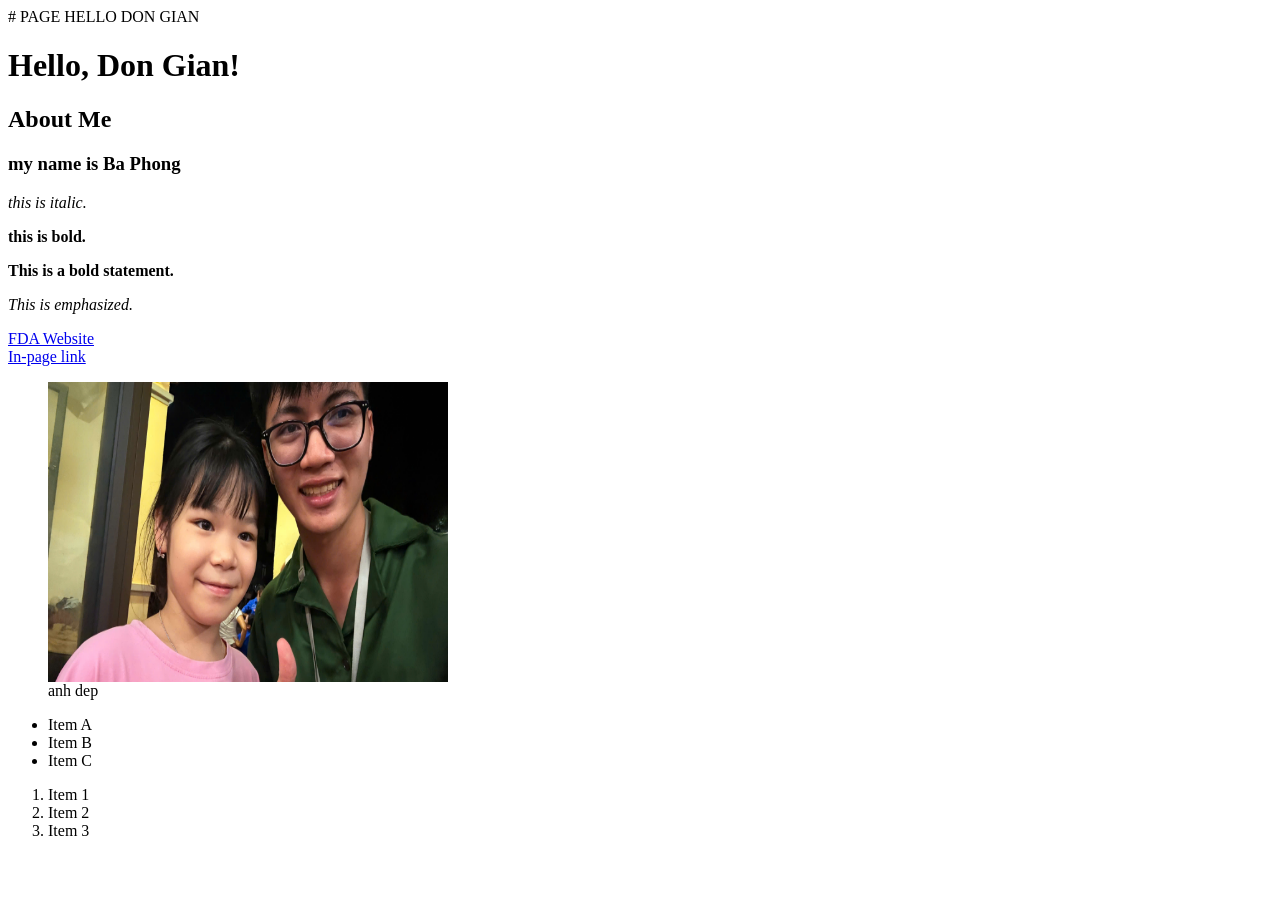
<file: index.html>
# PAGE HELLO DON GIAN
<!doctype html>
<html lang="en">
  <head>
    <meta charset="UTF-8" />
    <meta name="viewport" content="width=device-width, initial-scale=1.0" />
    <title>My Website</title>
  </head>
  <body>
    <h1>Hello, Don Gian!</h1>
    <h2>About Me</h2>
    <h3>my name is Ba Phong</h3>
    <p><i>this is italic.</i></p>
    <p><b>this is bold.</b></p>
    <p><strong>This is a bold statement.</strong></p>
    <p><em>This is emphasized.</em></p>

    <a href="http://fda.neu.edu.vn" target="_blank">FDA Website</a>
    <br />
    <a href="#contact">In-page link</a>
    <figure>
      <img
        src="anh3.jpg"
        alt="description of the image"
        width="400"
        height="300"
      />
      <figcaption>anh dep</figcaption>
    </figure>
    <ul>
      <li>Item A</li>
      <li>Item B</li>
      <li>Item C</li>
    </ul>
    <ol>
      <li>Item 1</li>
      <li>Item 2</li>
      <li>Item 3</li>
    </ol>
  </body>
</html>
</file>
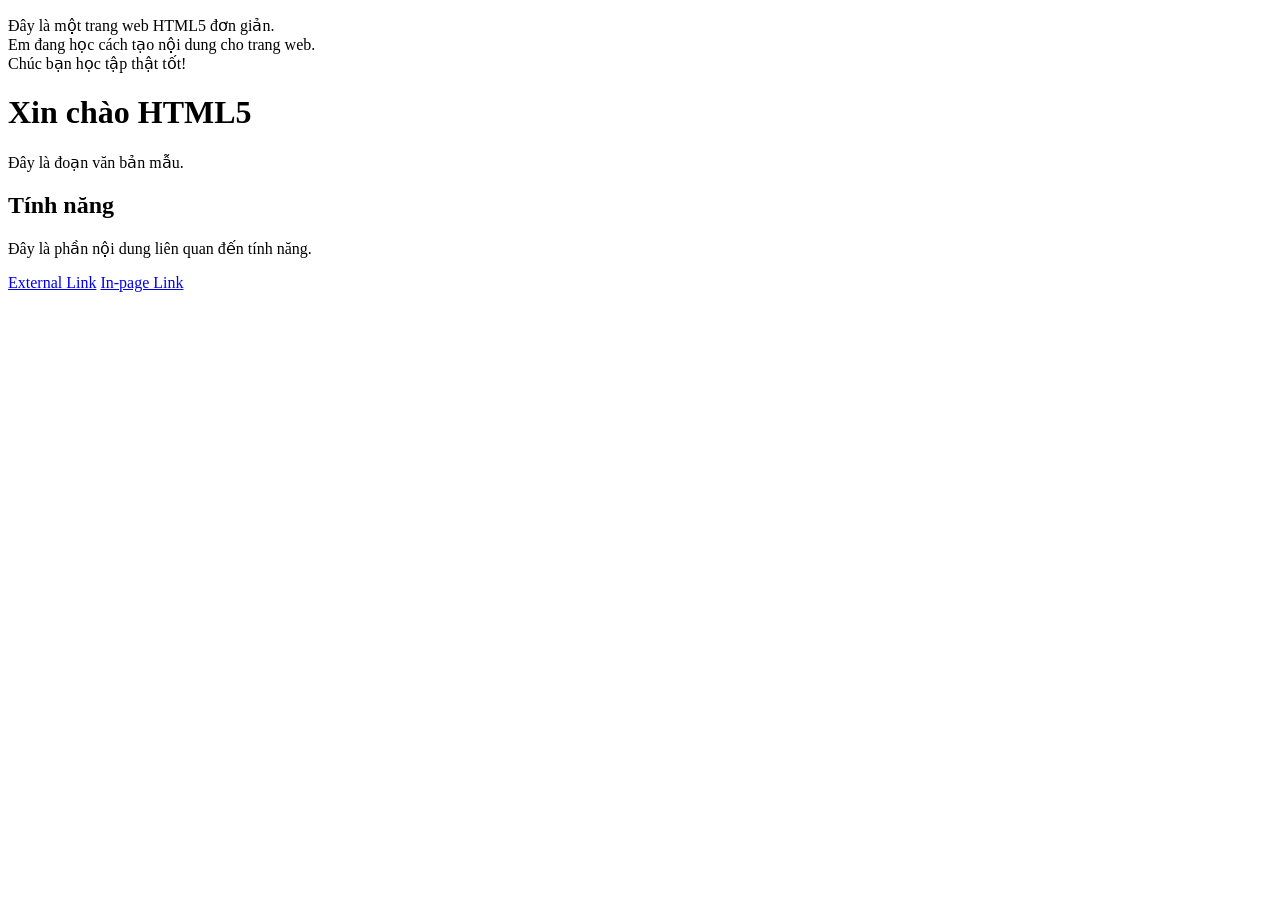
<file: week1234/index.html>
<!doctype html>
<html lang="vi">
  <head>
    <meta charset="UTF-8" />
    <title>Trang web đầu tiên</title>
  </head>
  <body>
    <p>
      Đây là một trang web HTML5 đơn giản.<br />
      Em đang học cách tạo nội dung cho trang web.<br />
      Chúc bạn học tập thật tốt!
    </p>
    <h1>Xin chào HTML5</h1>
    <p>Đây là đoạn văn bản mẫu.</p>
    <h2 id="feature">Tính năng</h2>
    <p>Đây là phần nội dung liên quan đến tính năng.</p>

    <a href="https://fda.neu.edu.vn">External Link</a>
    <a href="#feature">In-page Link</a>
  </body>
</html>
</file>
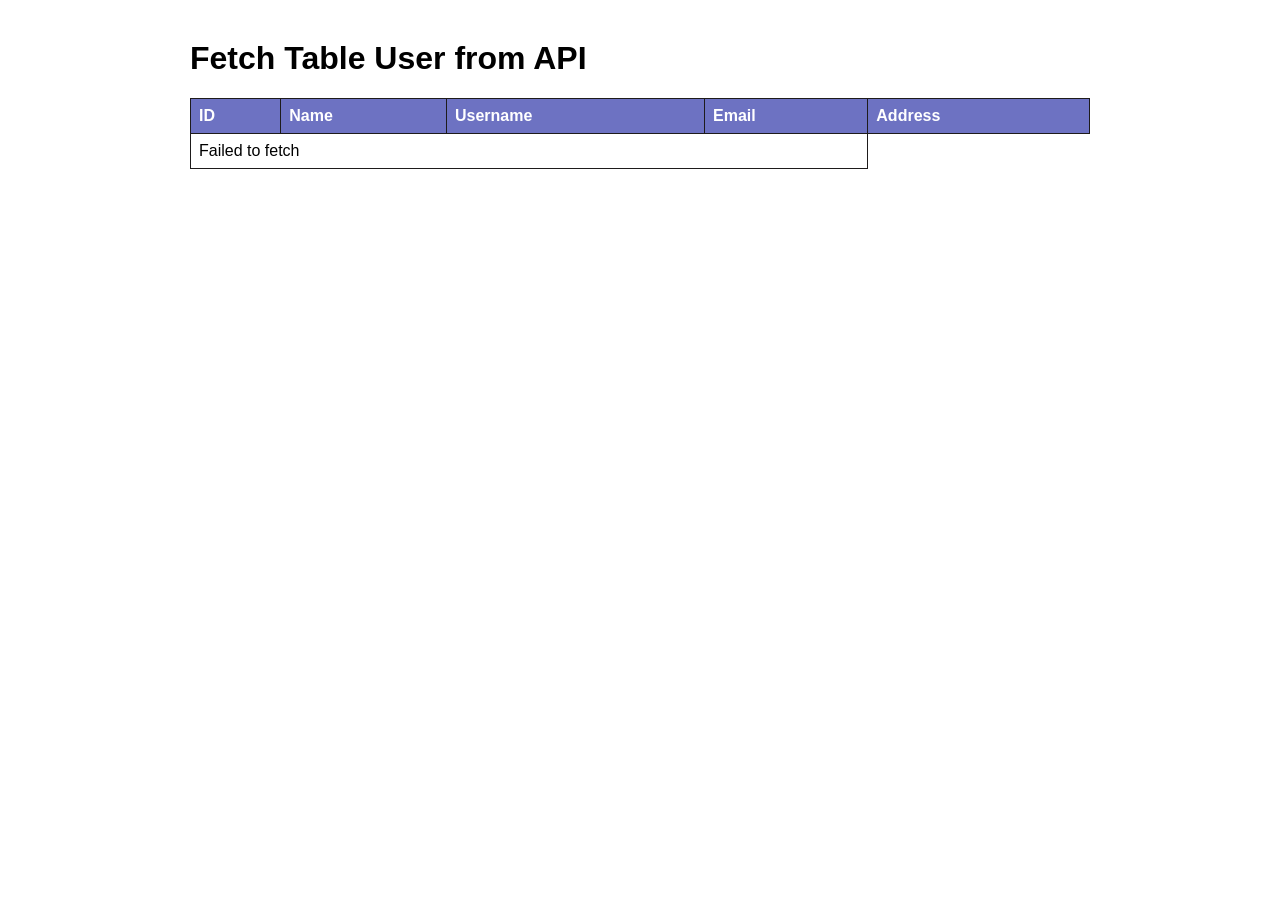
<file: week5/index.html>
<!DOCTYPE html>
<html lang="en">
<head>
	<meta charset="UTF-8">
	<meta name="viewport" content="width=device-width, initial-scale=1.0">
	<title>Users Table</title>
	<style>
		body { font-family: Arial, sans-serif; max-width: 900px; margin: 40px auto; padding: 0 16px; }
		table { width: 100%; border-collapse: collapse; }
		th, td { border: 1px solid #1e1b1b; padding: 8px; text-align: left; }
		th { background: #6d72c2; color: white; }
	</style>
</head>
<body>
	<h1>Fetch Table User from API</h1>
	<table>
		<thead>
			<tr>
				<th>ID</th>
				<th>Name</th>
				<th>Username</th>
				<th>Email</th>
                <th>Address</th>
			</tr>
		</thead>
		<tbody id="usersBody">
			<tr><td colspan="5">Loading...</td></tr>
		</tbody>
	</table>

	<script>
		async function loadUsers() {
			const usersBody = document.getElementById('usersBody');

			try {
				const response = await fetch('https://jsonplaceholder.typicode.com/users');
				const users = await response.json();
				usersBody.innerHTML = users.map(user => `
					<tr>
						<td>${user.id}</td>
						<td>${user.name}</td>
						<td>${user.username}</td>
						<td>${user.email}</td>
                        <td>${user.address.street}, ${user.address.suite}, ${user.address.city}, ${user.address.zipcode}</td>
					</tr>
				`).join('');
			} catch (error) {
				usersBody.innerHTML = `<tr><td colspan="4">${error.message}</td></tr>`;
			}
		}

		loadUsers();
	</script>
	<script src="app.js"></script>
</body>
</html>
</file>
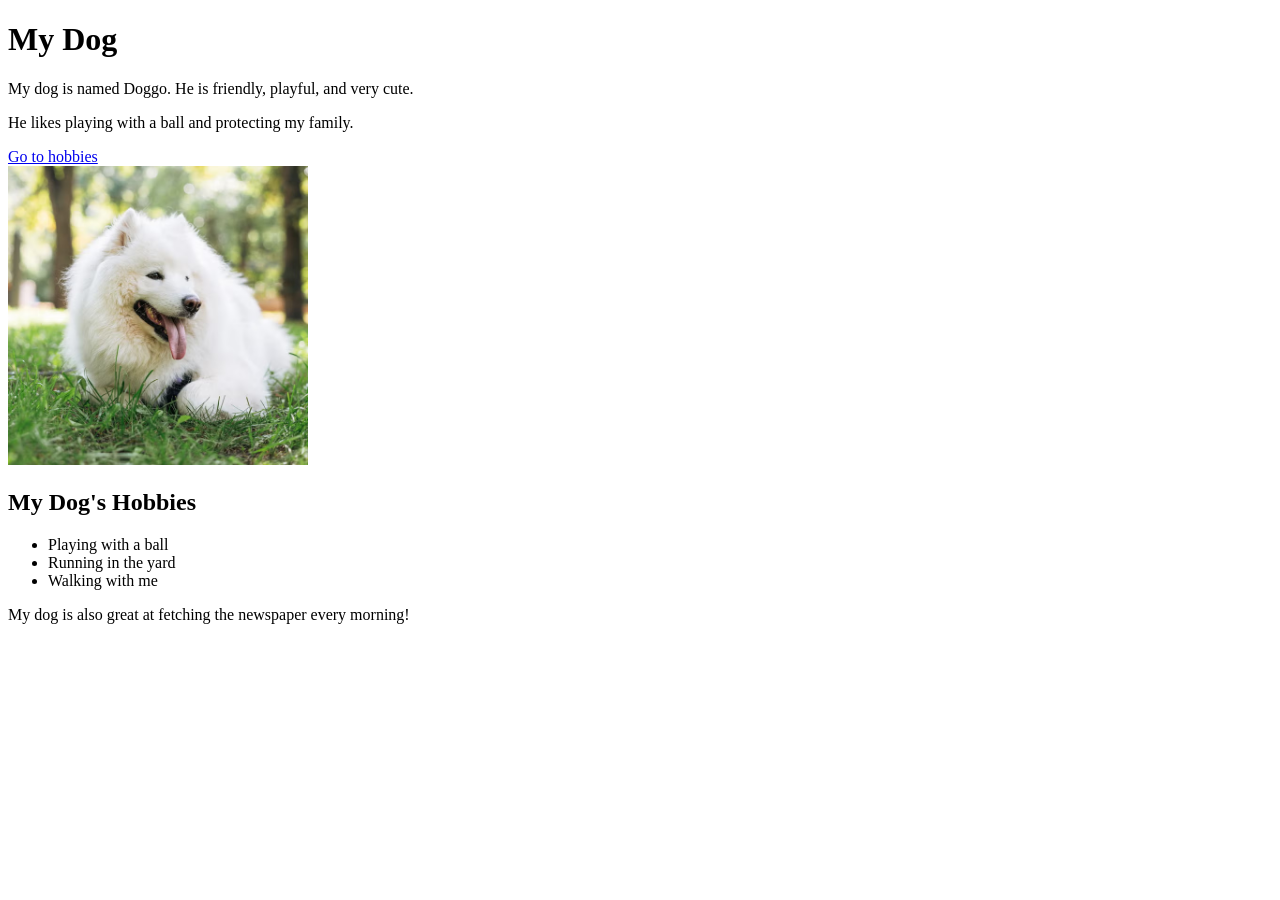
<file: week1234/index1.html>
<!doctype html>
<html lang="en">
  <head>
    <meta charset="UTF-8" />
    <title>My Dog</title>
  </head>
  <body>
    <h1 id="about">My Dog</h1>

    <p>My dog is named Doggo. He is friendly, playful, and very cute.</p>
    <p>He likes playing with a ball and protecting my family.</p>

    <a href="#hobbies">Go to hobbies</a>
    <br />
    <img src="image1.png" alt="My cute dog" width="300" />

    <h2 id="hobbies">My Dog's Hobbies</h2>
    <ul>
      <li>Playing with a ball</li>
      <li>Running in the yard</li>
      <li>Walking with me</li>
    </ul>
    <div>
      <p>My dog is also great at fetching the newspaper every morning!</p>
    </div>
    <script src="app1.js"></script>
  </body>
</html>
</file>
